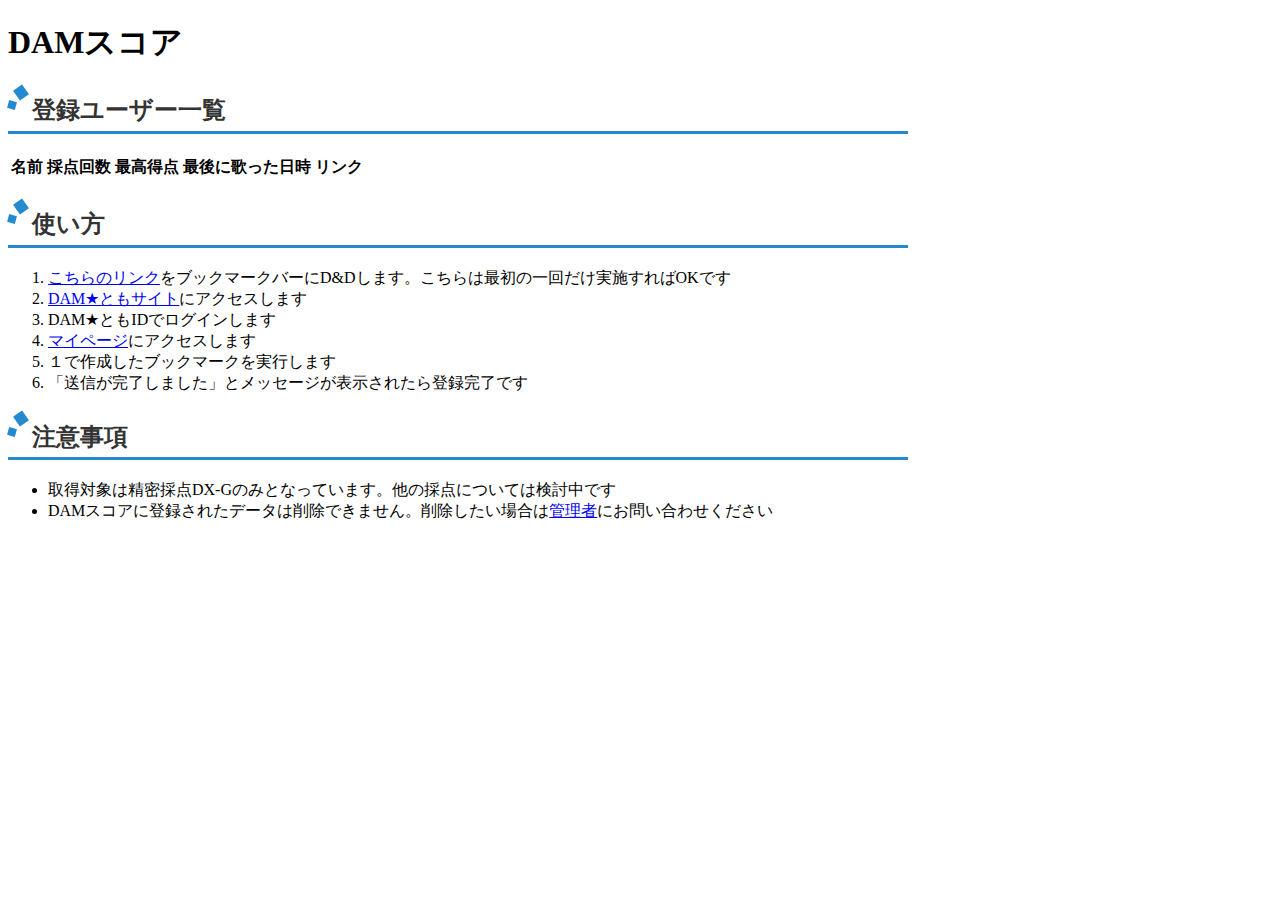
<file: index.html>
<!doctype html>
<html lang="en">
	<head>
		<meta charset="UTF-8" />
		<meta name="viewport" content="width=device-width, initial-scale=1.0" />
		<title>DAMスコア</title>
		<script>
			const url = new URL(location.href);
			let sendUrl = 'https://damscore-back.to8823.workers.dev/api/get/user';
			const xhr = new XMLHttpRequest();
			xhr.open("GET", sendUrl);
			xhr.send();

			xhr.onreadystatechange = (e) => {
				if (xhr.readyState === XMLHttpRequest.DONE) {
					const status = xhr.status;
					if (status === 0 || (status >= 200 && status < 400)) {
						const userList = JSON.parse(xhr.responseText);

						const ce = a => document.createElement(a);
						let tableElem = document.querySelector('#table1 tbody');

						for (let user of userList) {
							let userElem = ce('tr');
							
							let imgTdElem = ce('td');
							let imgElem = ce('div');
							imgElem.style.backgroundImage = 'url(https://www.clubdam.com/app/contents/prof/user_images/4/' + user.damtomoId + '.jpg?time=' + new Date().getTime() + ')';
							imgElem.className = 'frame';
							imgTdElem.appendChild(imgElem);
							userElem.appendChild(imgTdElem);
							
							let nameElem = ce('td');
							nameElem.innerText = user.name;
							userElem.appendChild(nameElem);
							//let nameElem = ce('label');
							//nameElem.innerText = user.name;
							//imgTdElem.appendChild(nameElem);
							
							let countElem = ce('td');
							countElem.innerText = user.count;
							countElem.className = 'right';
							userElem.appendChild(countElem);

							let maxTotalPointsElem = ce('td');
							maxTotalPointsElem.innerText = (user.maxTotalPoints/1000).toFixed(3);
							maxTotalPointsElem.className = 'right';
							userElem.appendChild(maxTotalPointsElem);

							//maxScoringDateTime
							let maxScoringDateTimeElem = ce('td');
							let msdt = user.maxScoringDateTime;
							maxScoringDateTimeElem.innerText = msdt.substr(0,4) + '/' + msdt.substr(4,2) + '/' + msdt.substr(6,2) + ' ' + msdt.substr(8,2) + ':' + msdt.substr(10,2) + ':' + msdt.substr(12,2);
							maxScoringDateTimeElem.className = 'datetime';
							userElem.appendChild(maxScoringDateTimeElem);


							let linkElem = ce('td');
							let scoreListElem = ce('a');
							scoreListElem.href = 'score.html?clubdamcardno=' + user.cdmCardNo;
							scoreListElem.innerText = '採点一覧を見る';
							linkElem.appendChild(scoreListElem);
							
							linkElem.appendChild(ce('br'));
							
							let damtomoLinkElem = ce('a');
							damtomoLinkElem.href = 'https://www.clubdam.com/app/damtomo/member/info/Profile.do?damtomoId=' + user.damtomoId;
							damtomoLinkElem.target = 'blank';
							damtomoLinkElem.innerText = 'DAM★ともを見る';
							linkElem.appendChild(damtomoLinkElem);

							userElem.appendChild(linkElem);
							
							tableElem.appendChild(userElem);
						}
						
						// document.querySelector('#list1').appendChild(tableElem);

					}
				}
			}

		</script>
		<link href="main.css" rel="stylesheet" />
		<link href="index.css" rel="stylesheet" />
	</head>
	<body>
		<div class="footer">
			<h1><a href="./" >DAMスコア</a></h1>
		</div>

		<h2 class="heading-31">登録ユーザー一覧</h2>
		<table id="table1">
			<tr>
				<th colspan="2">名前</th>
				<th>採点回数</th>
				<th>最高得点</th>
				<th>最後に歌った日時</th>
				<th>リンク</th>
			</tr>
		</table>

		<div>
			<h2 class="heading-31">使い方</h2>
			
			<ol>
				<li><a href="javascript:(()=>{let id='damscore_script';if(document.querySelector('#'+id)===null){let s=document.createElement('script');s.id=id;s.src='https://https://damscore.pages.dev/bookmarklet.js?time='+new Date().getTime();s.onload=()=>damScore.start();document.body.appendChild(s);}else{damScore.start();}})();">こちらのリンク</a>をブックマークバーにD&Dします。こちらは最初の一回だけ実施すればOKです</li>
				<li><a href="https://www.clubdam.com/app/damtomo/top/Index.do" target="_blank">DAM★ともサイト</a>にアクセスします</li>
				<li>DAM★ともIDでログインします</li>
				<li><a href="https://www.clubdam.com/app/damtomo/MyPage.do" target="_blank">マイページ</a>にアクセスします</li>
				<li>１で作成したブックマークを実行します</li>
				<li>「送信が完了しました」とメッセージが表示されたら登録完了です</li>
			</ol>
		</div>

		<div>
			<h2 class="heading-31">注意事項</h2>
			
			<ul>
				<li>取得対象は精密採点DX-Gのみとなっています。他の採点については検討中です</li>
				<li>DAMスコアに登録されたデータは削除できません。削除したい場合は<a href="https://x.com/itako_love" target="_blank">管理者</a>にお問い合わせください</li>
			</ul>
		</div>

	</body>
</html>
</file>
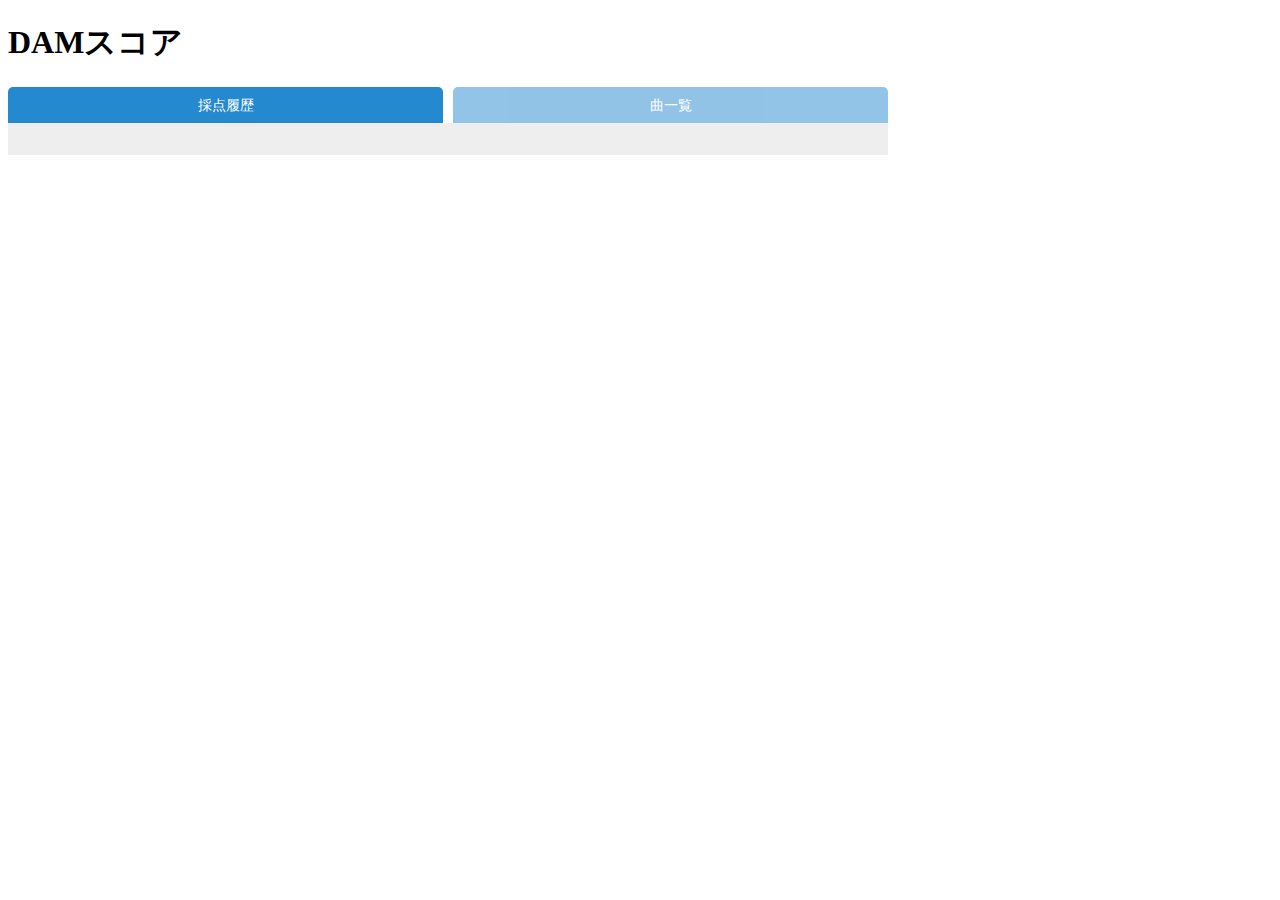
<file: score.html>
<!doctype html>
<html lang="en">
	<head>
		<meta charset="UTF-8" />
		<meta name="viewport" content="width=device-width, initial-scale=1.0" />
		<title>DAMスコア</title>
		<link href="main.css" rel="stylesheet" />
		<link href="score.css" rel="stylesheet" />
		<script src="score.js"></script>
	</head>
	<body onload="load()">
		<div class="footer">
			<h1><a href="./" >DAMスコア</a></h1>
		</div>
		<div class="tab-2">
			<label>
				<input type="radio" name="tab-2" checked>採点履歴
			</label>
			<div id="list1"></div>
			<label>
				<input type="radio" name="tab-2">曲一覧
			</label>
			<div id="list2"></div>
		</div>
	</body>
</html>
</file>
<file: main.css>
body {
	max-width: 900px;
}

.footer a, .footer a:hover, .footer a:visited{
	color: inherit;
	text-decoration: none;
}

.right {
	text-align: right;
}

.heading-31 {
	position: relative;
	padding: .3em 0 .2em 1em;
	border-bottom: 3px solid #2589d0;
	color: #333333;
}

.heading-31::before {
	position: absolute;
	top: 0;
	left: .3em;
	transform: rotate(55deg);
	height: 11px;
	width: 12px;
	background: #2589d0;
	content: '';
}

.heading-31::after {
	position: absolute;
	transform: rotate(15deg);
	top: .6em;
	left: 0;
	height: 8px;
	width: 8px;
	background: #2589d0;
	content: '';
}
</file>
<file: index.css>
.frame {
	position: relative;
	display: inline-block;
	border-radius: 50%;
	width: 50px;
	height: 50px;
	background-position: center;
	background-repeat: no-repeat;
	background-size: cover;
}

.datetime {
	width: 180px;
}
</file>
<file: score.css>
.tab-2 {
	display: flex;
	flex-wrap: wrap;
	gap: 0 10px;
	max-width: 880px;
}

.tab-2 table {
	border-collapse: collapse;
}

.tab-2 th {
	font-size: .9em;
}

.tab-2 td {
	font-size: .7em;
	border-bottom: 1px solid #bbb;
}

.tab-2 > label {
	flex: 1 1;
	order: -1;
	opacity: .5;
	min-width: 70px;
	padding: .6em 1em;
	border-radius: 5px 5px 0 0;
	background-color: #2589d0;
	color: #fff;
	font-size: .9em;
	text-align: center;
	cursor: pointer;
}

.tab-2 > label:hover {
	opacity: .8;
}

.tab-2 input {
	display: none;
}

.tab-2 > div {
	display: none;
	width: 100%;
	padding: 1em 0.5em;
	background-color: #eee;
}

.tab-2 label:has(:checked) {
	opacity: 1;
}

.tab-2 label:has(:checked) + div {
	display: block;
}

.datetime {
	width: 135px;
}
</file>
